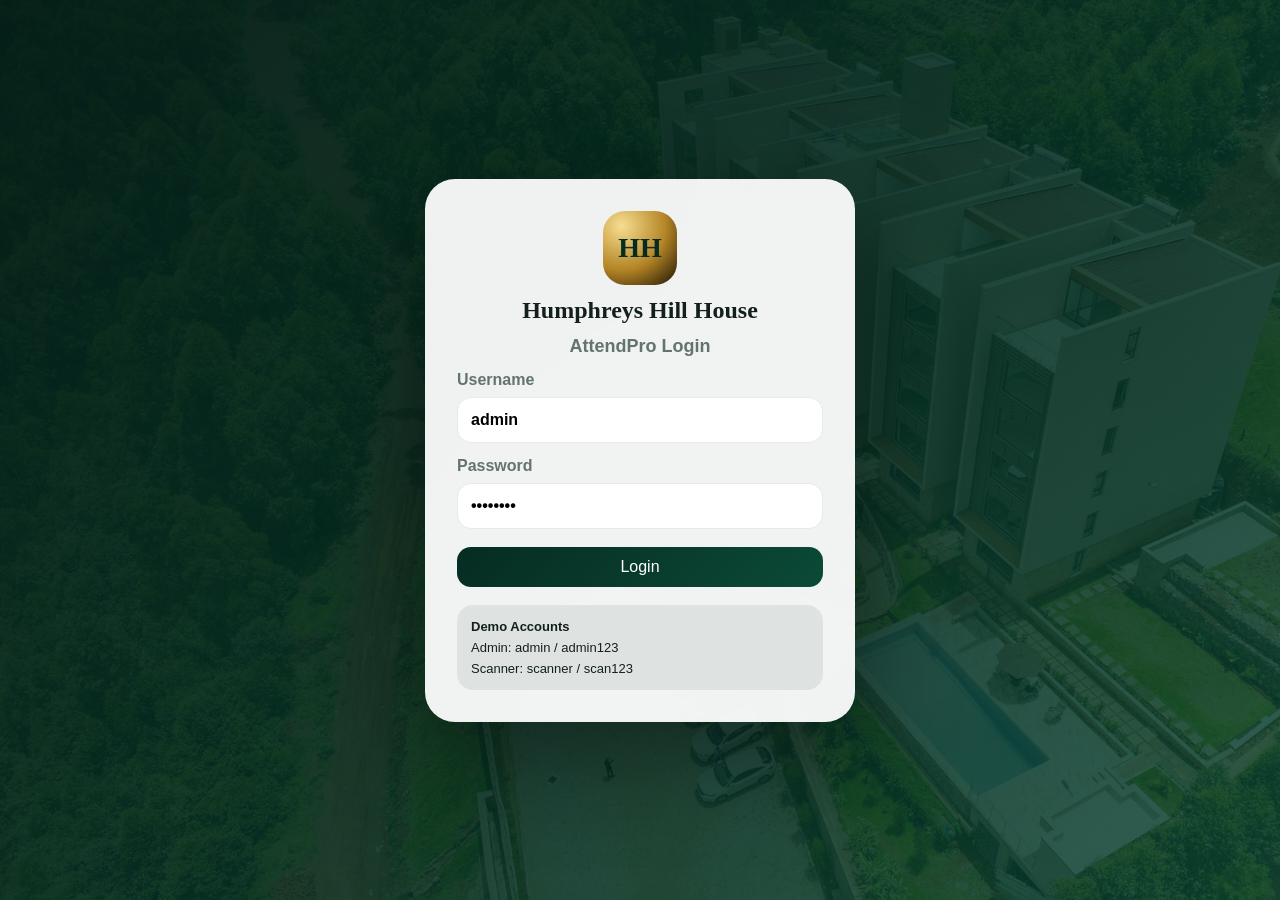
<file: index.html>
<!doctype html>
<html lang="en">
<head>
  <meta charset="utf-8">
  <title>Login | Humphreys Hill AttendPro</title>
  <meta name="viewport" content="width=device-width, initial-scale=1">
  <meta name="theme-color" content="#062c22">
  <link rel="manifest" href="manifest.json">
  <link rel="stylesheet" href="styles.css">
</head>
<body class="login-body">
  <section class="login-page">
    <div class="login-card">
      <div class="logo">HH</div>
      <h1>Humphreys Hill House</h1>
      <h2>AttendPro Login</h2>

      <label>Username
        <input id="username" value="admin" autocomplete="username">
      </label>

      <label>Password
        <input id="password" type="password" value="admin123" autocomplete="current-password">
      </label>

      <button id="loginBtn" class="primary">Login</button>

      <p id="loginMessage"></p>

      <div class="login-info">
        <b>Demo Accounts</b>
        <span>Admin: admin / admin123</span>
        <span>Scanner: scanner / scan123</span>
      </div>
    </div>
  </section>

  <script src="login.js"></script>
</body>
</html>
</file>
<file: styles.css>
:root{--green:#062c22;--green2:#0b4a37;--gold:#c89b3c;--gold2:#f2d27e;--bg:#f6f8f5;--card:#fff;--text:#14201b;--muted:#64746d;--line:#e5ebe6;--shadow:0 22px 60px rgba(10,30,20,.13);--radius:22px}*{box-sizing:border-box}body{margin:0;font-family:Segoe UI,Arial,sans-serif;background:var(--bg);color:var(--text)}button,input,select{font:inherit}button{border:0;border-radius:14px;padding:11px 15px;cursor:pointer;background:#edf3ef}.primary{background:linear-gradient(135deg,var(--green),var(--green2));color:#fff}.gold{background:linear-gradient(135deg,var(--gold),var(--gold2));font-weight:700}.danger{background:#9b1c31;color:white}.login-page{min-height:100vh;display:grid;place-items:center;padding:20px;background:linear-gradient(135deg,rgba(3,30,23,.96),rgba(8,74,55,.72)),url('assets/humphreys-hero.png') center/cover no-repeat}.login-card{width:min(430px,100%);background:rgba(255,255,255,.94);backdrop-filter:blur(18px);border-radius:30px;padding:32px;box-shadow:0 35px 100px rgba(0,0,0,.38)}.logo{width:74px;height:74px;border-radius:22px;background:radial-gradient(circle at 25% 20%,#f7dd90,#b38425 55%,#1d1304);display:grid;place-items:center;margin:auto;font-family:Georgia,serif;font-weight:900;font-size:28px;color:#062c22}.logo.small{width:54px;height:54px;font-size:20px;margin:0}.login-card h1,.login-card h2{text-align:center;margin:12px 0 0}.login-card h1{font-family:Georgia,serif}.login-card h2{font-size:18px;color:var(--muted)}label{display:grid;gap:8px;margin-top:14px;color:var(--muted);font-weight:600}input,select{width:100%;padding:13px;border:1px solid var(--line);border-radius:14px;background:#fff}.login-card button{width:100%;margin-top:18px}.login-info{margin-top:18px;padding:14px;display:grid;gap:6px;border-radius:16px;background:rgba(6,44,34,.08);font-size:13px}.sidebar{width:290px;background:linear-gradient(180deg,#031e17,#07402f);color:#fff;padding:24px;position:fixed;inset:0 auto 0 0;display:flex;flex-direction:column;gap:24px;z-index:5}.brand{display:flex;align-items:center;gap:14px}.brand h3{margin:0;font-family:Georgia,serif}.brand p{margin:4px 0 0;color:var(--gold2)}nav{display:grid;gap:8px}nav button{text-align:left;background:transparent;color:#e9fff5}nav button.active,nav button:hover{background:rgba(255,255,255,.12);color:var(--gold2)}.security{margin-top:auto;border-top:1px solid rgba(255,255,255,.2);padding-top:18px;display:grid;gap:7px;font-size:13px}.main{margin-left:290px;width:calc(100% - 290px)}.topbar{height:76px;background:rgba(255,255,255,.82);backdrop-filter:blur(18px);border-bottom:1px solid var(--line);display:flex;align-items:center;justify-content:space-between;padding:0 24px;position:sticky;top:0;z-index:3}.topbar span{display:block;color:var(--muted);font-size:13px}.top-actions{display:flex;gap:10px}#menuBtn{display:none}.page{display:none;padding:24px}.page.active{display:block}.hero{height:330px;border-radius:var(--radius);background:linear-gradient(90deg,rgba(3,21,15,.9),rgba(3,21,15,.25)),url('assets/humphreys-hero.png') center/cover no-repeat;box-shadow:var(--shadow);display:flex;align-items:center;padding:44px;color:#fff}.hero h1{font-family:Georgia,serif;font-size:48px;line-height:1.05}.pill{display:inline-block;padding:8px 13px;border-radius:999px;background:rgba(255,255,255,.13);border:1px solid rgba(255,255,255,.25)}.stats{display:grid;grid-template-columns:repeat(4,1fr);gap:18px;margin:24px 0}.stats div,.panel,.cards>div,.badge{background:var(--card);border:1px solid var(--line);border-radius:var(--radius);box-shadow:var(--shadow);padding:20px}.stats b{display:block;font-size:34px}.grid{display:grid;grid-template-columns:repeat(2,1fr);gap:15px}.cards{display:grid;grid-template-columns:repeat(auto-fit,minmax(270px,1fr));gap:18px;margin-top:18px}.meta{color:var(--muted);font-size:13px}.actions{display:flex;gap:10px;margin:14px 0;flex-wrap:wrap}#reader{width:100%;max-width:560px;min-height:280px;border:1px dashed var(--line);border-radius:18px;overflow:hidden;margin-top:16px}.badge-grid{display:grid;grid-template-columns:repeat(auto-fit,minmax(260px,1fr));gap:18px}.badge{text-align:center}.signature-wrap{background:#fff;border:2px dashed var(--line);border-radius:18px;padding:10px;margin-top:18px;touch-action:none}.signature-wrap canvas{width:100%;height:260px;display:block;background:#fff;border-radius:12px}.sig-img{width:100%;max-height:120px;object-fit:contain;border:1px solid var(--line);border-radius:12px;background:white}table{width:100%;border-collapse:collapse;background:white;border-radius:18px;overflow:hidden}td,th{padding:12px;border-bottom:1px solid var(--line);text-align:left}#toast{position:fixed;right:20px;bottom:20px;background:var(--green);color:white;padding:13px 16px;border-radius:15px;opacity:0;transition:.25s;z-index:99}#toast.show{opacity:1}@media(max-width:900px){.sidebar{transform:translateX(-100%);transition:.25s;width:84%;max-width:330px}.sidebar.open{transform:translateX(0)}.main{margin-left:0;width:100%}#menuBtn{display:block}.stats,.grid{grid-template-columns:1fr}.hero{height:380px;padding:26px}.hero h1{font-size:34px}.page{padding:14px}table{display:block;overflow-x:auto;white-space:nowrap}}@media(max-width:420px){button{width:100%;margin-top:6px}.top-actions{display:grid}.stats b{font-size:28px}}
</file>
